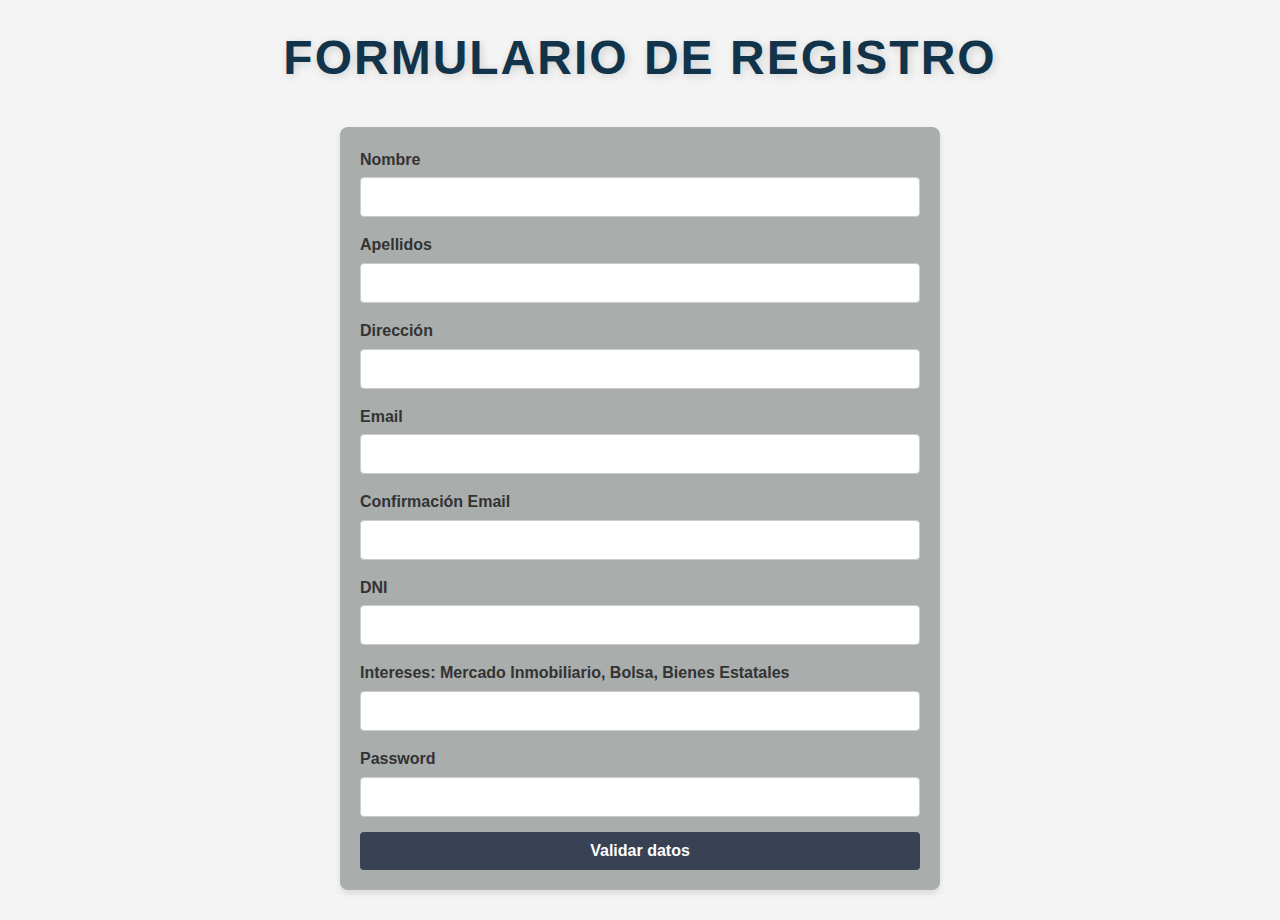
<file: index.html>
<!DOCTYPE html>
<html lang="en">

<head>
    <meta charset="UTF-8">
    <meta name="viewport" content="width=device-width, initial-scale=1.0">
    <title>Document</title>
    <link rel="stylesheet" href="style.css">
    <script src="script.js"></script>
</head>

<body>
    <h1>Formulario de registro</h1>
    <form onsubmit = "enviarMensaje(event);">
        <div>
            <label for="">Nombre</label>
            <input type="text" name="nombre" id="nombre">
            <p class="mensaje"></p>
        </div>

        <div>
            <label for="">Apellidos</label>
            <input type="text" name="apellidos" id = 'apellido'>
            <p class="mensaje"></p>
        </div>

        <div>
            <label for="">Dirección</label>
            <input type="text" name="direccion" id="direccion">
            <p class="mensaje"></p>
        </div>

        <div>
            <label for="">Email</label>
            <input type="email" name="email" id="email">
            <p class="mensaje"></p>
        </div>

        <div><label for="">Confirmación Email</label>
            <input type="email" name="confirmaEmail" id="confirmaEmail">
            <p class="mensaje"></p>
        </div>

        <div><label for="">DNI</label>
            <input type="text" name="dni" id="dni">
            <p class="mensaje"></p>
        </div>

        <div>
            <label>Intereses: Mercado Inmobiliario, Bolsa, Bienes Estatales</label>
            <input type="text" name="interes" id="intereses">
            <p class="mensaje"></p>
        </div>

        <div>
            <label for="">Password</label>
            <input type="text" name="password" id="password">
            <p class="mensaje"></p>
        </div>
        
        <button type="submit" onclick="validar()">Validar datos</button>
    </form>
    <p id="mensajeCorrecto"></p>
</body>

</html>
</file>
<file: style.css>
* {
    margin: 0;
    padding: 0;
    box-sizing: border-box;
}
/* Fuente general para la página */
body {
    font-family: Arial, sans-serif;
    line-height: 1.6;
    background-color: #f4f4f4;
    padding: 20px;
}
/* encabezado */
h1 {
    text-align: center;
    color: #12344a; 
    margin-bottom: 30px;
    font-size: 3em; 
    font-weight: 800; 
    letter-spacing: 2px; 
    text-transform: uppercase; 
    font-family: 'Poppins', sans-serif; 
    text-shadow: 2px 2px 10px rgba(0, 0, 0, 0.15); 
    transition: color 0.3s ease, transform 0.2s ease; 
}
/* formulario */
form {
    max-width: 600px;
    margin: 0 auto;
    padding: 20px;
    background-color: #a9adac;
    border-radius: 8px;
    box-shadow: 0 4px 6px rgba(0, 0, 0, 0.1);
}
/* Todos los grupos de campos */
div {
    margin-bottom: 15px;
}

/* etiquetas */
label {
    display: block;
    font-size: 16px;
    font-weight: bold;
    color: #333;
    margin-bottom: 5px;
}

/*  inputs */
input[type="text"],
input[type="email"],
input[type="password"] {
    width: 100%;
    padding: 10px;
    border: 1px solid #ccc;
    border-radius: 4px;
    font-size: 16px;
    transition: border-color 0.3s ease;
}

/* inputs en foco */
input[type="text"]:focus,
input[type="email"]:focus,
input[type="password"]:focus {
    border-color: #5957e0;
    outline: none;
}
/* mensajes de error */
.mensaje {
    color: #e74c3c;
    font-size: 14px;
    margin-top: 5px;
}

/* botón de envío */
button[type="submit"] {
    background-color: #384254;
    color: white;
    border: none;
    padding: 10px 20px;
    font-size: 16px;
    font-weight: bold;
    border-radius: 4px;
    cursor: pointer;
    width: 100%;
    transition: background-color 0.3s ease;
}

/* hover para el botón */
button[type="submit"]:hover {
    background-color: #4945a0;
}

/* Estilo para los campos requeridos */
input[required] {
    background-color: #ffffffbb;
}

/* Estilo mensaje Intereses */
#mensajeCorrecto{
    color: white;
    font-size: 20px;
    align-items: center;
    text-align: center;
    background-color: green;
    margin: 10px auto;
    width: 600px;
}
</file>
